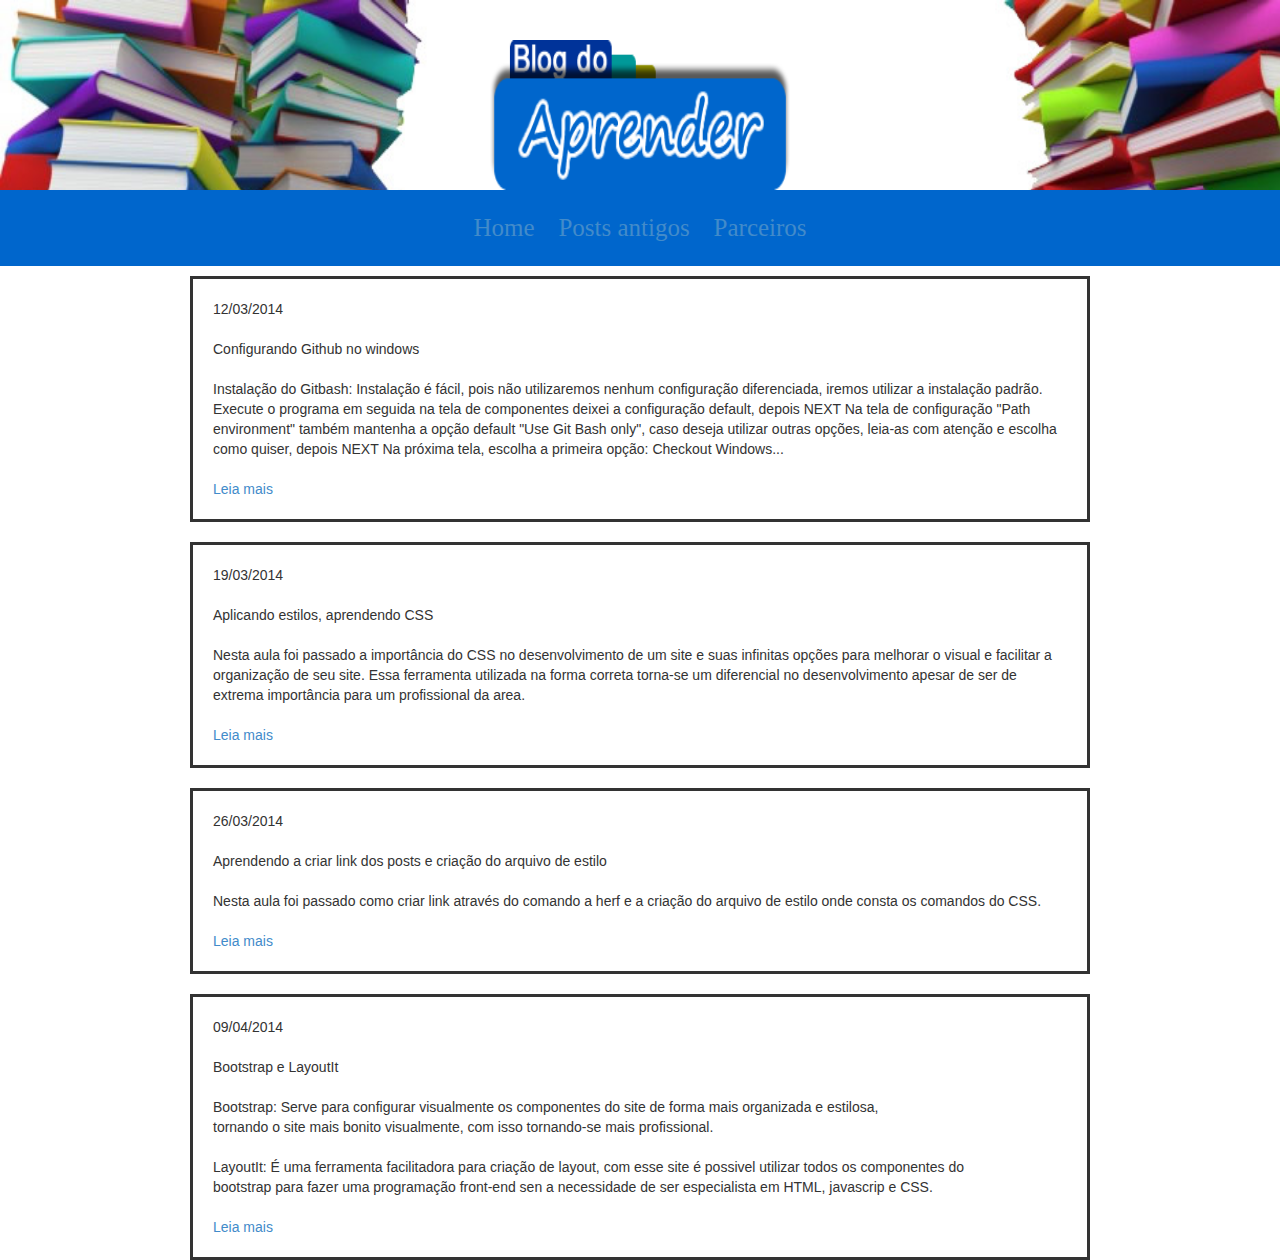
<file: index.html>
<!DOCTYPE html PUBLIC "-//W3C//DTD XHTML 1.0 Transitional//EN" "http://www.w3.org/TR/xhtml1/DTD/xhtml1-transitional.dtd">
<html xmlns="http://www.w3.org/1999/xhtml">
<head>
	<link rel="stylesheet" href="stylesheet/style.css">
	<link rel="stylesheet" href="stylesheet/css/bootstrap.css">
	<link rel="stylesheet" href="stylesheet/css/bootstrap-theme.css">

	<script src="stylesheet/js/bootstrap.js"></script>
<meta http-equiv="Content-Type" content="text/html; charset=utf-8" />
<title>Blog Aprender</title>
</head>
<body>
	<header>
    	<img src="img/logo.png" />
    	<ul>
	      <li><a href="#">Home</a></li>
	      <li><a href="#">Posts antigos</a></li>
	      <li><a href="#">Parceiros</a></li>	      
    	</ul>
 	</header>
 	<article>
		12/03/2014 </br>
		</br>	
		Configurando Github no windows</br>
		</br>
		Instalação do Gitbash:
		Instalação é fácil, pois não utilizaremos nenhum configuração diferenciada, iremos utilizar a instalação padrão.
		Execute o programa em seguida na tela de componentes deixei a configuração default, depois NEXT Na tela de configuração 
        "Path environment" também mantenha a opção default "Use Git Bash only", caso deseja utilizar outras opções, leia-as com 
        atenção e escolha como quiser, depois NEXT Na próxima tela, escolha a primeira opção: Checkout Windows...
		</br>
		</br>
		<a href='posts/2014-03-12/index.html'>Leia mais</a>
	</article>
    <br />
    <article>
    	19/03/2014 </br>
		</br>
		Aplicando estilos, aprendendo CSS</br>
		</br>        
		Nesta aula foi passado a importância do CSS no desenvolvimento de um site e suas infinitas opções para melhorar o visual e facilitar a organização de seu site.
        Essa ferramenta utilizada na forma correta torna-se um diferencial no desenvolvimento apesar de ser de extrema importância para um profissional da area.        
		</br>
		</br>
		<a href='posts/2014-03-19/index.html'>Leia mais</a>
    </article>
    </br>
    <article>
    	26/03/2014 </br>
		</br>
		Aprendendo a criar link dos posts e criação do arquivo de estilo</br>
		</br>        
		Nesta aula foi passado como criar link através do comando a herf e a criação do arquivo de estilo onde consta os comandos do CSS.
		</br>
		</br>
		<a href='posts/2014-03-26/index.html'>Leia mais</a>
    </article>
    </br>    
    <article>
    	09/04/2014 </br>
		</br>
		Bootstrap e LayoutIt</br>
		</br>        
		Bootstrap: Serve para configurar visualmente os componentes do site de forma mais organizada e estilosa, </br>
		tornando o site mais bonito visualmente, com isso tornando-se mais profissional. </br>
		</br>
		LayoutIt: É uma ferramenta facilitadora para criação de layout, com esse site é possivel utilizar todos os componentes do </br>
		bootstrap para fazer uma programação front-end sen a necessidade de ser especialista em HTML, javascrip e CSS.
		</br>
		</br>
		<a href='posts/2014-04-09/index.html'>Leia mais</a>
    </article>
</body>
</html>
</file>
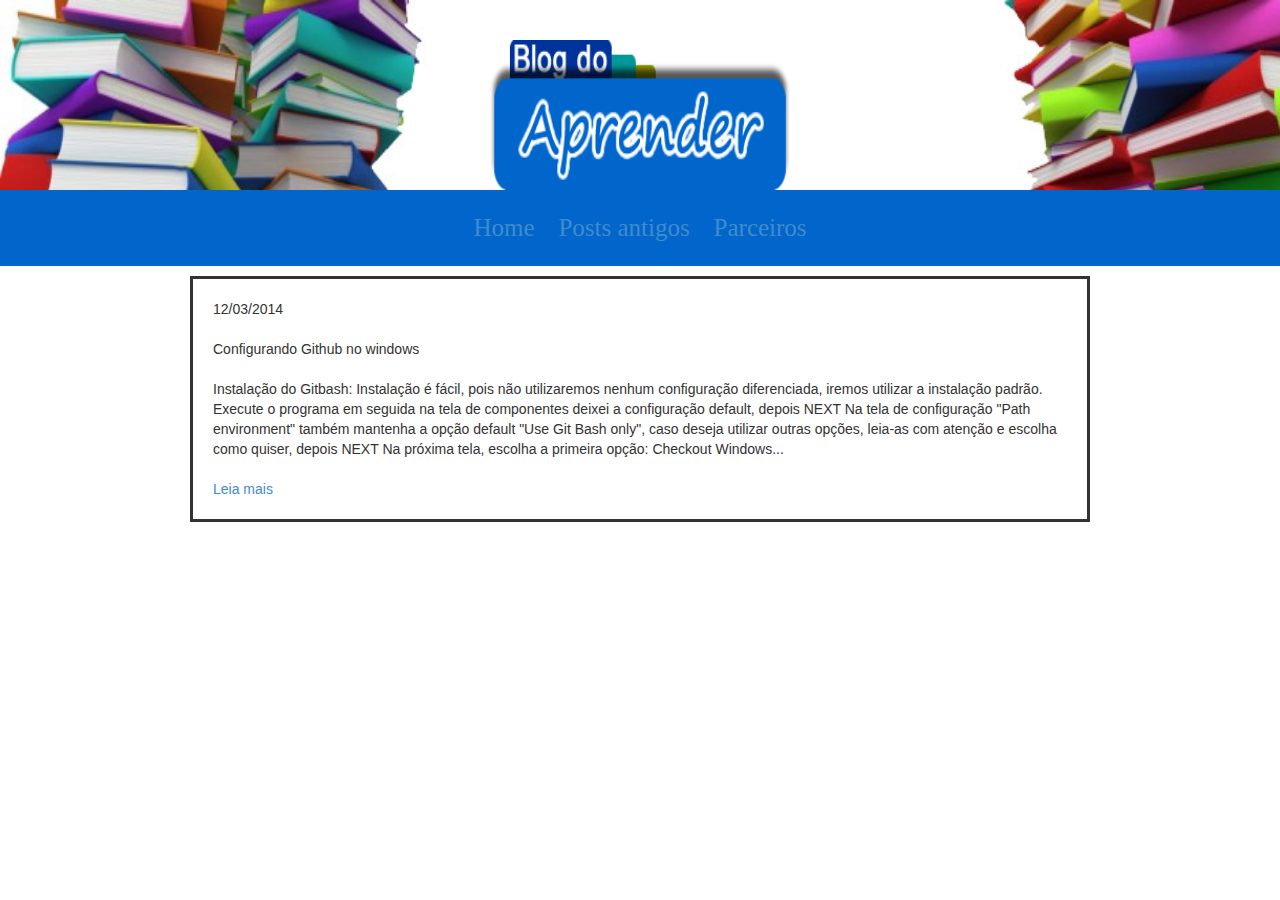
<file: index2.html>
<!DOCTYPE html PUBLIC "-//W3C//DTD XHTML 1.0 Transitional//EN" "http://www.w3.org/TR/xhtml1/DTD/xhtml1-transitional.dtd">
<html xmlns="http://www.w3.org/1999/xhtml">
<head>
	<link rel="stylesheet" href="stylesheet/style.css">
	<link rel="stylesheet" href="stylesheet/css/bootstrap.css">
	<link rel="stylesheet" href="stylesheet/css/bootstrap-theme.css">

	<script src="stylesheet/js/bootstrap.js"></script>
<meta http-equiv="Content-Type" content="text/html; charset=utf-8" />
<title>Blog Aprender</title>
</head>
<body>
	<header>
    	<img src="img/logo.png" />
    	<ul>
	      <li><a href="#">Home</a></li>
	      <li><a href="#">Posts antigos</a></li>
	      <li><a href="#">Parceiros</a></li>	      
    	</ul>
 	</header>
 	<article>
		12/03/2014 </br>
		</br>	
		Configurando Github no windows</br>
		</br>
		Instalação do Gitbash:
		Instalação é fácil, pois não utilizaremos nenhum configuração diferenciada, iremos utilizar a instalação padrão.
		Execute o programa em seguida na tela de componentes deixei a configuração default, depois NEXT Na tela de configuração 
        "Path environment" também mantenha a opção default "Use Git Bash only", caso deseja utilizar outras opções, leia-as com 
        atenção e escolha como quiser, depois NEXT Na próxima tela, escolha a primeira opção: Checkout Windows...
		</br>
		</br>
		<a href='posts/2014-03-12/index.html'>Leia mais</a>
	</article>
    
</body>
</html>
</file>
<file: stylesheet/style.css>
header {
  text-align: center;      
  background-size: 1400px 550px; 
  background-image:url(../img/livros.jpg);       
}
a {
  	color: black;
}
h1{ 
  font-family:"Comic Sans MS", cursive;
  font-style: normal;
  font-weight: normal;
  font-size: 70px;
}
h2{
  font-family: impact;
  font-style: normal;
  font-weight: normal;
  color: #00008B;
  font-size: 30px;
}
img {
  margin: 40px 0px 0px 0px;
  width:300px;
  height:150px;
  
}
ul {
  padding: 20px;
  background:#06C;
}
li {
	font-family:"Comic Sans MS", cursive;
	font-size:25px;
	color:#FFF;
	display: inline;
	padding: 0px 10px 0px 10px;  
}
article {
  max-width: 900px;
  padding: 20px;
  margin: 0 auto;
  border:solid;
}
@media (max-width: 500px) {
  h1 {
    font-size: 36px;
    padding: 5px;
  }
  li {
  padding: 5px;
  display: block;
  }
}
</file>
